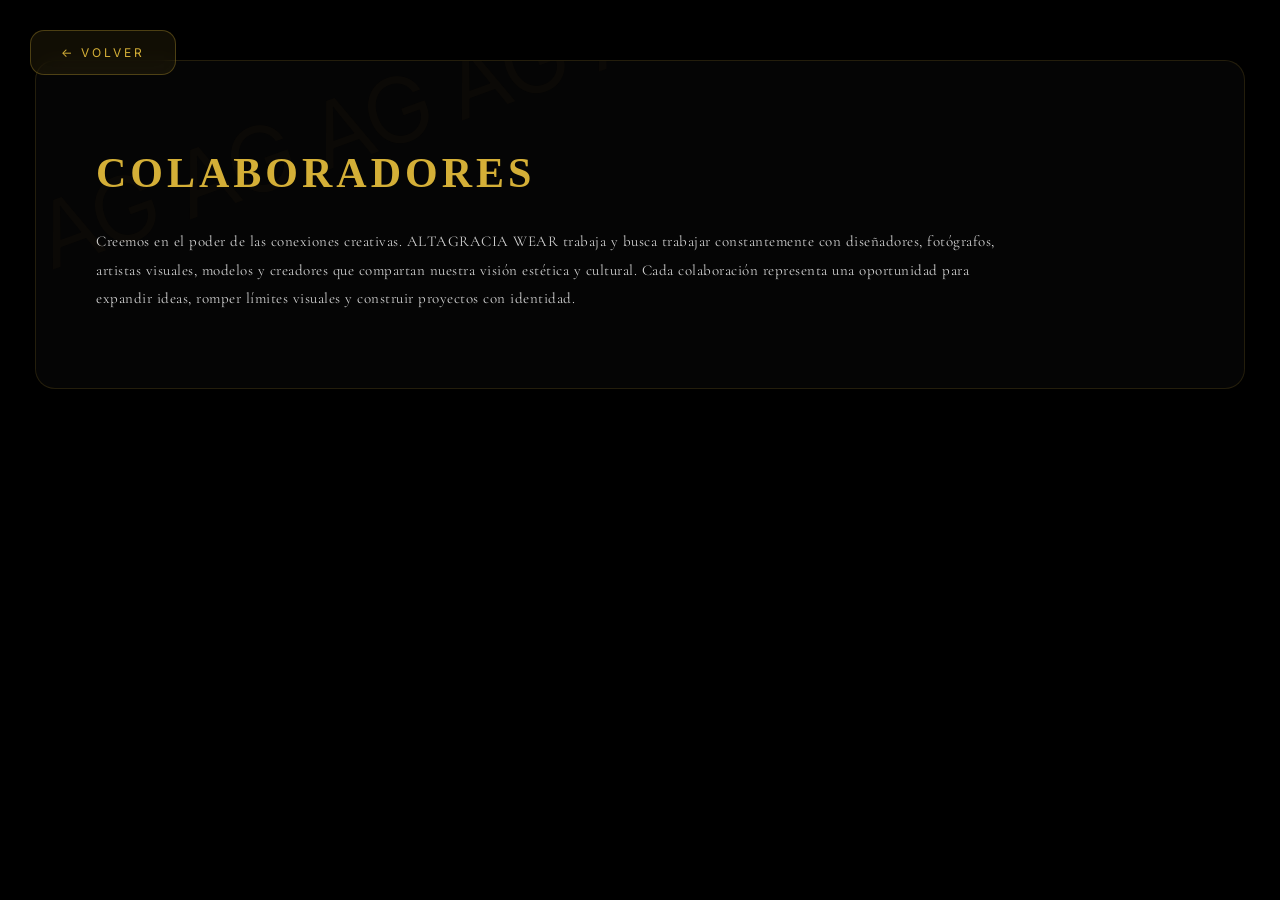
<file: colaboradores.html>
<!DOCTYPE html>
<html lang="es">

<head>

    <meta charset="UTF-8">
    <meta name="viewport" content="width=device-width, initial-scale=1.0">

    <title>Colaboradores | ALTAGRACIA WEAR</title>

    <link rel="stylesheet" href="about.css">

</head>

<body class="about-page">

    <a href="index.html" class="back-btn">
        ← VOLVER
    </a>

    <div class="info-card">

        <h1 class="card-title collab-font">
            COLABORADORES
        </h1>

        <p>
            Creemos en el poder de las conexiones creativas.

            ALTAGRACIA WEAR trabaja y busca trabajar constantemente
            con diseñadores, fotógrafos, artistas visuales, modelos
            y creadores que compartan nuestra visión estética y cultural.

            Cada colaboración representa una oportunidad para expandir
            ideas, romper límites visuales y construir proyectos con identidad.
        </p>

    </div>

</body>

</html>
</file>
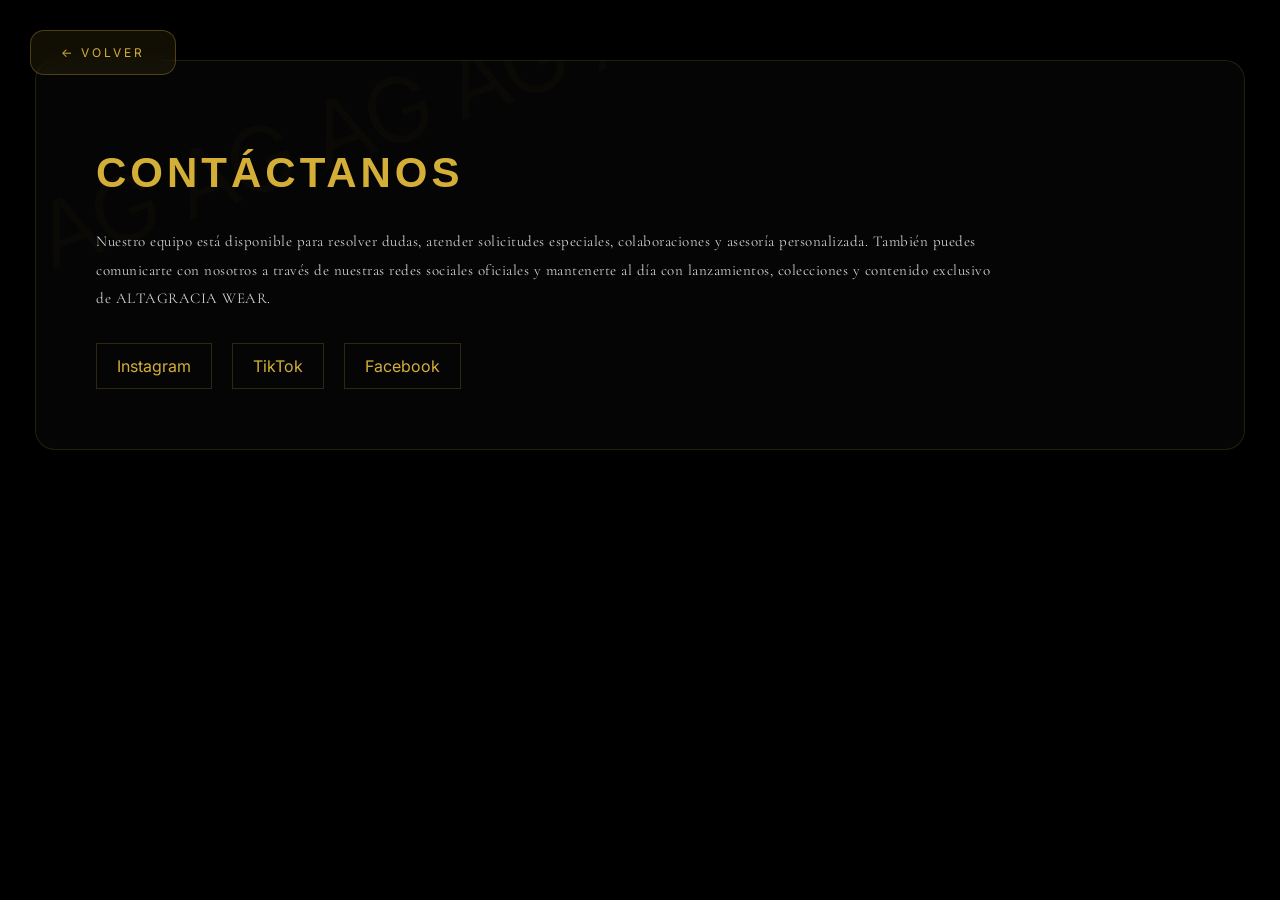
<file: contacto.html>
<!DOCTYPE html>
<html lang="es">

<head>

    <meta charset="UTF-8">
    <meta name="viewport" content="width=device-width, initial-scale=1.0">

    <title>Contáctanos | ALTAGRACIA WEAR</title>

    <link rel="stylesheet" href="about.css">

</head>

<body class="about-page">

    <a href="index.html" class="back-btn">
        ← VOLVER
    </a>

    <div class="info-card">

        <h1 class="card-title contact-font">
            CONTÁCTANOS
        </h1>

        <p>
            Nuestro equipo está disponible para resolver dudas,
            atender solicitudes especiales, colaboraciones y
            asesoría personalizada.

            También puedes comunicarte con nosotros a través de
            nuestras redes sociales oficiales y mantenerte al día
            con lanzamientos, colecciones y contenido exclusivo
            de ALTAGRACIA WEAR.
        </p>

        <div class="social-links">

            <a href="https://instagram.com/altagraciawear" target="_blank">
                Instagram
            </a>

            <a href="https://tiktok.com/@altagraciawear" target="_blank">
                TikTok
            </a>

            <a href="https://facebook.com/altagraciawear" target="_blank">
                Facebook
            </a>

        </div>

    </div>

</body>

</html>
</file>
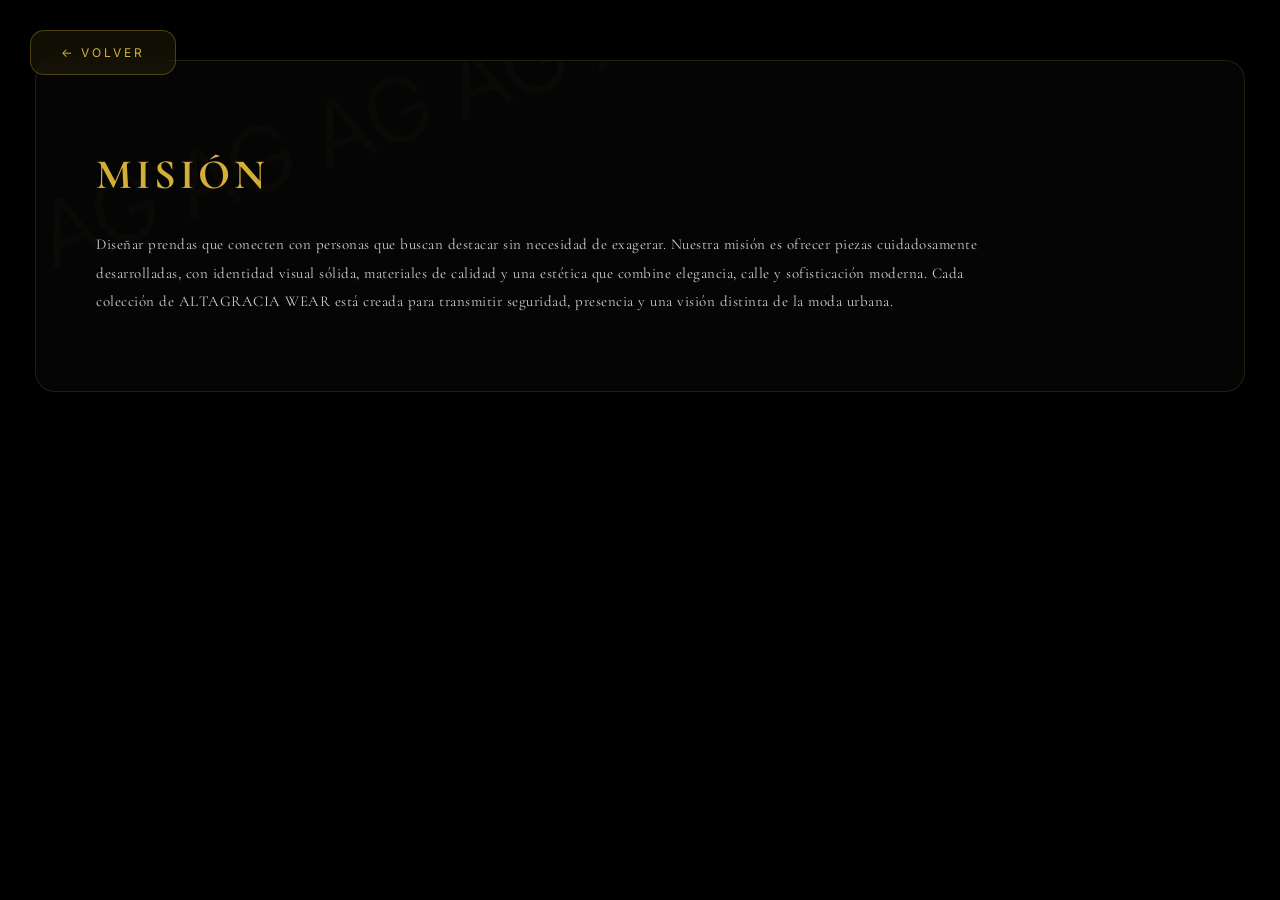
<file: mision.html>
<!DOCTYPE html>
<html lang="es">

<head>

    <meta charset="UTF-8">
    <meta name="viewport" content="width=device-width, initial-scale=1.0">

    <title>Misión | ALTAGRACIA WEAR</title>

    <link rel="stylesheet" href="about.css">

</head>

<body class="about-page">

    <a href="index.html" class="back-btn">
        ← VOLVER
    </a>

    <div class="info-card">

        <h1 class="card-title mission-font">
            MISIÓN
        </h1>

        <p>
            Diseñar prendas que conecten con personas que buscan destacar
            sin necesidad de exagerar.

            Nuestra misión es ofrecer piezas cuidadosamente desarrolladas,
            con identidad visual sólida, materiales de calidad y una estética
            que combine elegancia, calle y sofisticación moderna.

            Cada colección de ALTAGRACIA WEAR está creada para transmitir
            seguridad, presencia y una visión distinta de la moda urbana.
        </p>

    </div>

</body>

</html>
</file>
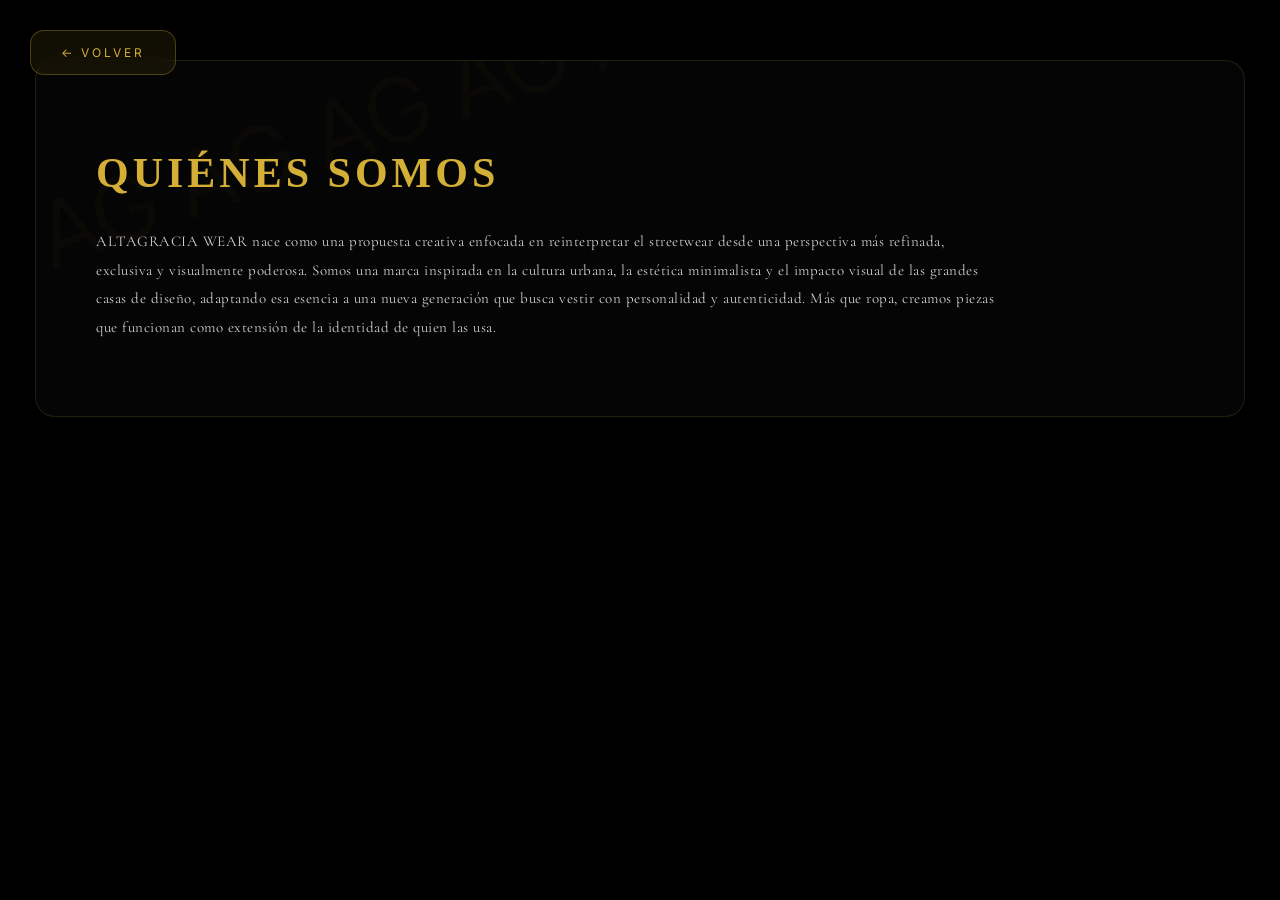
<file: quienes.html>
<!DOCTYPE html>
<html lang="es">

<head>

    <meta charset="UTF-8">
    <meta name="viewport" content="width=device-width, initial-scale=1.0">

    <title>Quiénes Somos | ALTAGRACIA WEAR</title>

    <link rel="stylesheet" href="about.css">

</head>

<body class="about-page">

    <a href="index.html" class="back-btn">
    ← VOLVER
</a>

    <div class="info-card">

        <h1 class="card-title who-font">
            QUIÉNES SOMOS
        </h1>

        <p>
            ALTAGRACIA WEAR nace como una propuesta creativa enfocada en
            reinterpretar el streetwear desde una perspectiva más refinada,
            exclusiva y visualmente poderosa.

            Somos una marca inspirada en la cultura urbana, la estética
            minimalista y el impacto visual de las grandes casas de diseño,
            adaptando esa esencia a una nueva generación que busca vestir
            con personalidad y autenticidad.

            Más que ropa, creamos piezas que funcionan como extensión
            de la identidad de quien las usa.
        </p>

    </div>

</body>

</html>
</file>
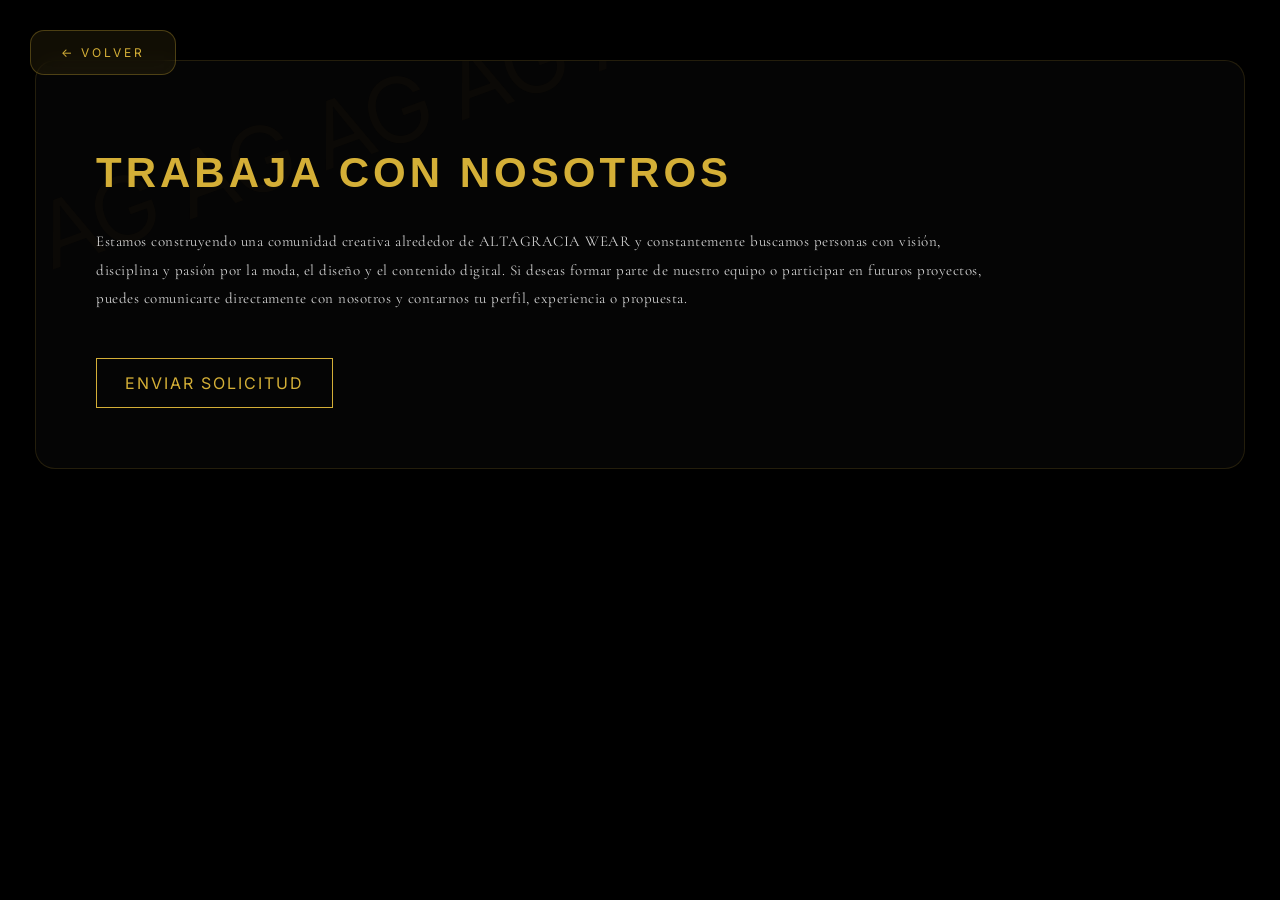
<file: trabajo.html>
<!DOCTYPE html>
<html lang="es">

<head>

    <meta charset="UTF-8">
    <meta name="viewport" content="width=device-width, initial-scale=1.0">

    <title>Trabaja Con Nosotros | ALTAGRACIA WEAR</title>

    <link rel="stylesheet" href="about.css">

</head>

<body class="about-page">

   <a href="index.html" class="back-btn">
    ← VOLVER
</a>

    <div class="info-card">

        <h1 class="card-title work-font">
            TRABAJA CON NOSOTROS
        </h1>

        <p>
            Estamos construyendo una comunidad creativa alrededor
            de ALTAGRACIA WEAR y constantemente buscamos personas
            con visión, disciplina y pasión por la moda, el diseño
            y el contenido digital.

            Si deseas formar parte de nuestro equipo o participar
            en futuros proyectos, puedes comunicarte directamente
            con nosotros y contarnos tu perfil, experiencia o propuesta.
        </p>

        <a 
            class="work-btn"
            href="https://wa.me/573239483038?text=Hola%20ALTAGRACIA%20WEAR,%20estoy%20interesado%20en%20trabajar%20con%20ustedes."
            target="_blank"
        >
            ENVIAR SOLICITUD
        </a>

    </div>

</body>

</html>
</file>
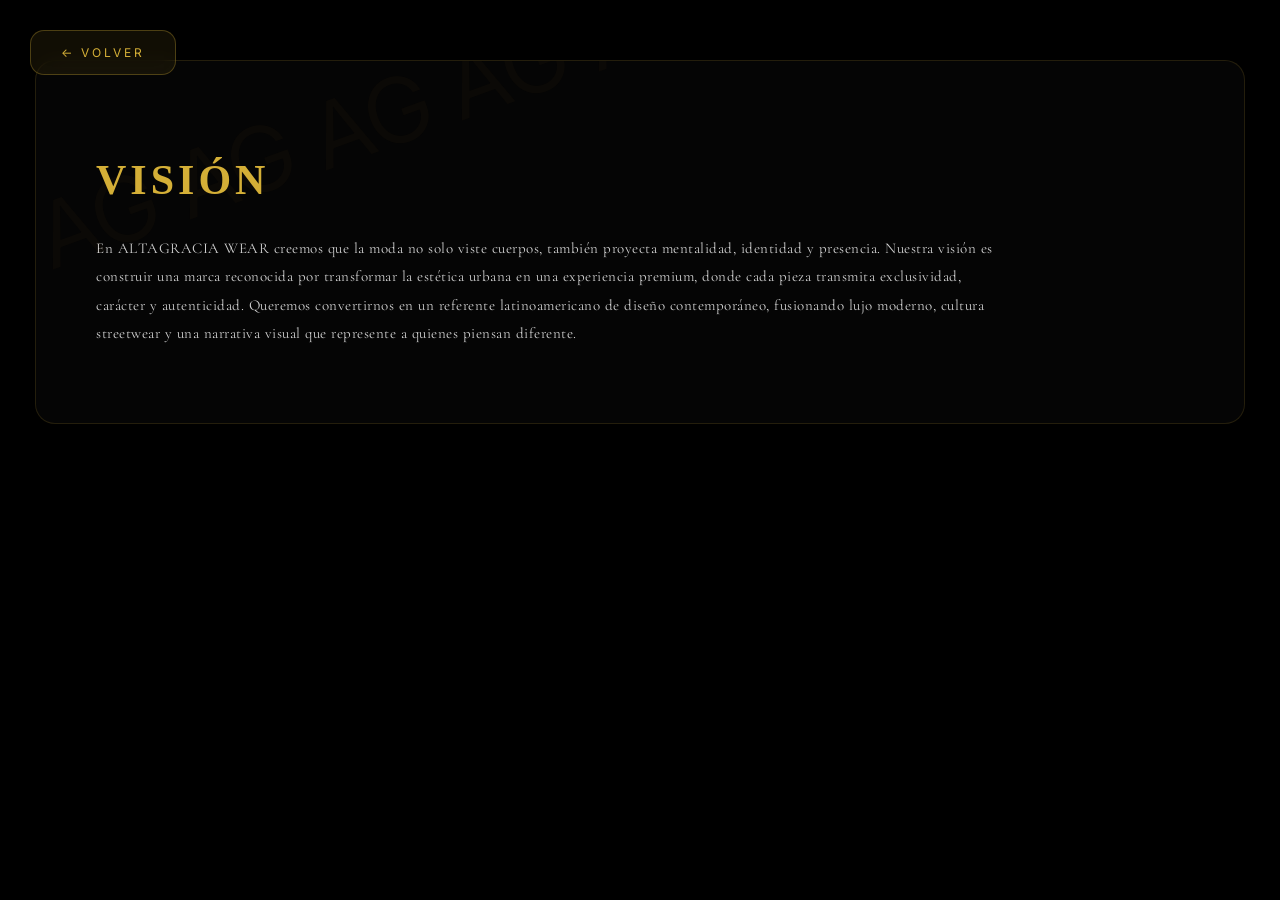
<file: vision.html>
<!DOCTYPE html>
<html lang="es">

<head>

    <meta charset="UTF-8">

    <title>
        Visión | ALTAGRACIA WEAR
    </title>

    <link rel="stylesheet" href="about.css">

</head>

<body>

    <header class="page-header">

    <a href="index.html" class="back-btn">
    ← VOLVER
</a>
    

    </header>

    <div class="info-card">

        <h2 class="card-title vision-font">
            VISIÓN
        </h2>

        <p>
            En ALTAGRACIA WEAR creemos que la moda no solo viste cuerpos,
            también proyecta mentalidad, identidad y presencia.

            Nuestra visión es construir una marca reconocida por transformar
            la estética urbana en una experiencia premium, donde cada pieza
            transmita exclusividad, carácter y autenticidad.

            Queremos convertirnos en un referente latinoamericano de diseño
            contemporáneo, fusionando lujo moderno, cultura streetwear y
            una narrativa visual que represente a quienes piensan diferente.
        </p>

    </div>

</body>

</html>
</file>
<file: about.css>
@import url('https://fonts.googleapis.com/css2?family=Cormorant+Garamond:wght@400;500;600&family=Inter:wght@300;400;500&display=swap');

body{
    background: #000;
    color: white;
    margin: 0;
    font-family: 'Inter', sans-serif;
}

/* CARD */

.info-card{
    background: #050505;
    border: 1px solid rgba(212,175,55,0.15);
    padding: 70px;
    border-radius: 24px;
    position: relative;
    overflow: hidden;
    color: white;
    box-shadow: 0 0 50px rgba(0,0,0,0.6);
    max-width: 1100px;
    margin: 80px auto;
}

/* TEXTO */

.info-card p{
    font-family: 'Cormorant Garamond', serif;
    font-size: 28px;
    line-height: 1.9;
    color: #d6d6d6;
    letter-spacing: 0.5px;
    font-weight: 400;
}

/* TITULOS */

.card-title{
    color: #d4af37;
    margin-bottom: 40px;
    letter-spacing: 6px;
    font-size: 52px;
    text-transform: uppercase;
}

/* EFECTO AG */

.info-card::before{
    content: 'AG AG AG AG AG';
    position: absolute;
    top: -40px;
    left: -50px;
    font-size: 120px;
    color: rgba(212,175,55,0.03);
    transform: rotate(-18deg);
    pointer-events: none;
    line-height: 1.1;
}

/* BOTON VOLVER */

.back-btn{
    position: fixed;
    top: 30px;
    left: 30px;
    padding: 14px 30px;
    background: rgba(212,175,55,0.08);
    border: 1px solid rgba(212,175,55,0.3);
    color: #d4af37;
    text-decoration: none;
    letter-spacing: 3px;
    font-size: 12px;
    backdrop-filter: blur(10px);
    border-radius: 14px;
    transition: 0.35s;
    z-index: 999;
}

.back-btn:hover{
    background: #d4af37;
    color: black;
    transform: translateY(-3px);
    box-shadow: 0 10px 30px rgba(212,175,55,0.25);
}
.info-card{
    width:85%;
    margin:60px auto;
    background:#050505;
    border:1px solid rgba(212,175,55,0.15);
    padding:60px;
    border-radius:20px;
    position:relative;
    overflow:hidden;
    color:white;
    box-shadow:0 0 40px rgba(0,0,0,0.5);
}

.info-card::before{
    content:"AG AG AG AG AG AG";
    position:absolute;
    top:-20px;
    left:-20px;
    font-size:90px;
    color:rgba(212,175,55,0.03);
    line-height:1.2;
    transform:rotate(-20deg);
    pointer-events:none;
}

.card-title{
    color:#d4af37;
    margin-bottom:30px;
    letter-spacing:4px;
    font-size:42px;
}

.info-card p{
    color:#d1d1d1;
    line-height:1.9;
    font-size:15px;
    max-width:900px;
}

.vision-font{
    font-family:"Cinzel", serif;
}

.mission-font{
    font-family:"Cormorant Garamond", serif;
}

.who-font{
    font-family:"Playfair Display", serif;
}

.contact-font{
    font-family:"Bebas Neue", sans-serif;
}

.collab-font{
    font-family:"Prata", serif;
}

.work-font{
    font-family:"Montserrat", sans-serif;
}

.social-links{
    margin-top:30px;
    display:flex;
    gap:20px;
    flex-wrap:wrap;
}

.social-links a{
    color:#d4af37;
    text-decoration:none;
    border:1px solid rgba(212,175,55,0.2);
    padding:12px 20px;
    transition:0.3s;
}

.social-links a:hover{
    background:#d4af37;
    color:black;
}

.work-btn{
    display:inline-block;
    margin-top:30px;
    padding:14px 28px;
    border:1px solid #d4af37;
    color:#d4af37;
    text-decoration:none;
    letter-spacing:2px;
    transition:0.3s;
}

.work-btn:hover{
    background:#d4af37;
    color:black;
    transform:translateY(-3px);
}
</file>
